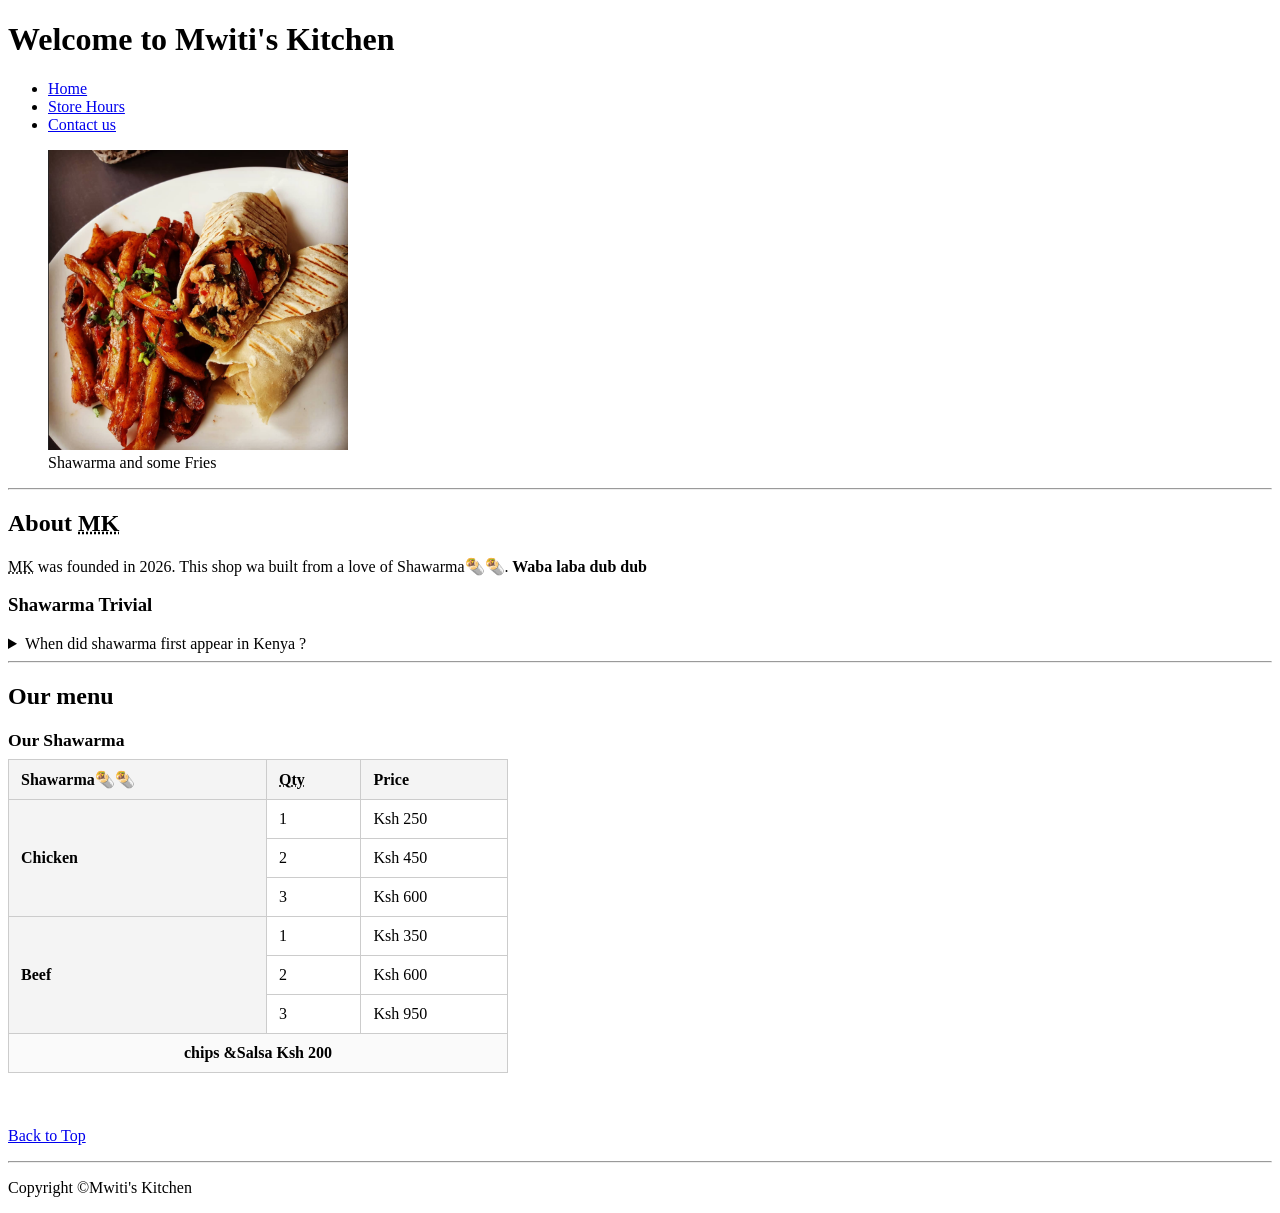
<file: index.html>
<!DOCTYPE html>
<html lang="en">

<head>
    <meta charset="UTF-8">
    <meta name="Mwiti's Kitchen" content="Smith Mwiti">
    <meta name="description" content="The official website for Mwiti's Kitchen">
    <title>MWITI'S KITCHEN</title>
    <link rel="icon" href="favicon.ico" type="image/x-icon">
    <link rel="stylesheet" href="style.css">
</head>

<body>
    <header>
        <h1>Welcome to Mwiti's Kitchen</h1>
     <nav>
    <ul>
        <li><a href="index.html">Home</a></li>
        <li><a href="hours.html">Store Hours</a></li>
        <li><a href="contact.html">Contact us</a></li>
    </ul>
</nav>
        <figure>
            <img src="Shawarma.png" alt="Shawarma and Chips " title="We Love Shawarm"   width="300" height="300">
            <figcaption>
                Shawarma and some Fries
            </figcaption>
        </figure>
    </header>
    <hr>
    <main>
       <article id="about">
        <h2> About <abbr title="Mwiti's Kitchen">MK</abbr></h2>
        <p>
             <abbr title="Mwiti's Kitchen">MK</abbr> was founded in<time datetime="2026"> 2026</time>. This shop wa built from a love of Shawarma🌯🌯.<strong> Waba laba dub dub</strong>
        </p>
        <aside>
            <h3> Shawarma Trivial</h3>
            <details>
                <summary>
                    When did shawarma first appear in Kenya ? </summary>
                    <p>Shawarma first appeared in Kenya during the late 1990s and early 2000s, introduced by Middle Eastern immigrants—primarily from Lebanon and Syria—who opened authentic eateries in Nairobi and Mombasa. Originally a niche dish for expatriates, it rapidly broke into the mainstream fast-food scene in the 2010s through shopping malls and local franchises. Today, shawarma has evolved into a ubiquitous Kenyan street food staple, often customized with local spice blends, vibrant chili sauces, and french fries. (<source:<cite><a href =" https://shawarmaz.com/blog/where-shawarma-really-comes-from-origins-and-background" target="_blank"> Shawarmaz's Global History Feature.</a></cite>)
</p>
            </details>
        </aside>
       </article>
       <hr>
       <article id="menu">
        <h2>Our menu</h2>
        <table>
            <caption>Our Shawarma</caption>
            <thead>
                <tr>
                <th> Shawarma🌯🌯 </th>
                <th scope="col"><abbr title="Quantity">Qty</abbr></th>
                <th scope="col">Price</th>
                </tr>
            </thead>
            <tbody>
                <tr>
                    <th scope="row" rowspan="3"> Chicken</th>
                    <td>1</td>
                    <td>Ksh 250</td>
                </tr>
                <tr>
                    <td>2 </td>
                    <td>Ksh 450</td>
                </tr>
                <tr>
                    <td>3 </td>
                    <td>Ksh 600</td>
                </tr>
                <tr>
                    <th scope="row" rowspan="3"> Beef</th>
                    <td>1</td>
                    <td>Ksh 350</td>
                </tr>
                <tr>
                    <td>2 </td>
                    <td>Ksh 600</td>
                </tr>
                <tr>
                    <td>3 </td>
                    <td>Ksh 950</td>
                </tr>
            </tbody>
            <tfoot>
          <tr> 
            <td colspan="3">
                chips &amp;Salsa Ksh 200
            </td>
          </tr>
            </tfoot>

        </table>
        <br>
        <p>
            <a href="#">Back to Top</a>
        </p>
       </article>
    </main>
    <hr>
    <footer>
        <p>Copyright &copy;Mwiti's Kitchen</p> 
    </footer>
</body>
</html>
</file>
<file: style.css>
/* Table Styling */
table {
    border-collapse: collapse;
    width: 100%;
    max-width: 500px;
    margin: 20px 0;
}

caption {
    font-weight: bold;
    margin-bottom: 8px;
    font-size: 1.1rem;
    text-align: left;
}

th, td {
    border: 1px solid #ccc;
    padding: 10px 12px;
    text-align: left;
}

th {
    background-color: #f4f4f4;
}

tfoot td {
    font-weight: bold;
    background-color: #fafafa;
    text-align: center;
}
/* Store Hours Styling */
dl {
    display: grid;
    grid-template-columns: 1fr 1fr;
    gap: 12px 24px;
    max-width: 400px;
    margin: 20px 0;
    padding: 15px;
    border: 1px solid #ccc;
    border-radius: 6px;
    background-color: #fafafa;
}

dt {
    font-weight: bold;
}

dd {
    margin: 0;
    text-align: right;
    color: #333;
}
</file>
